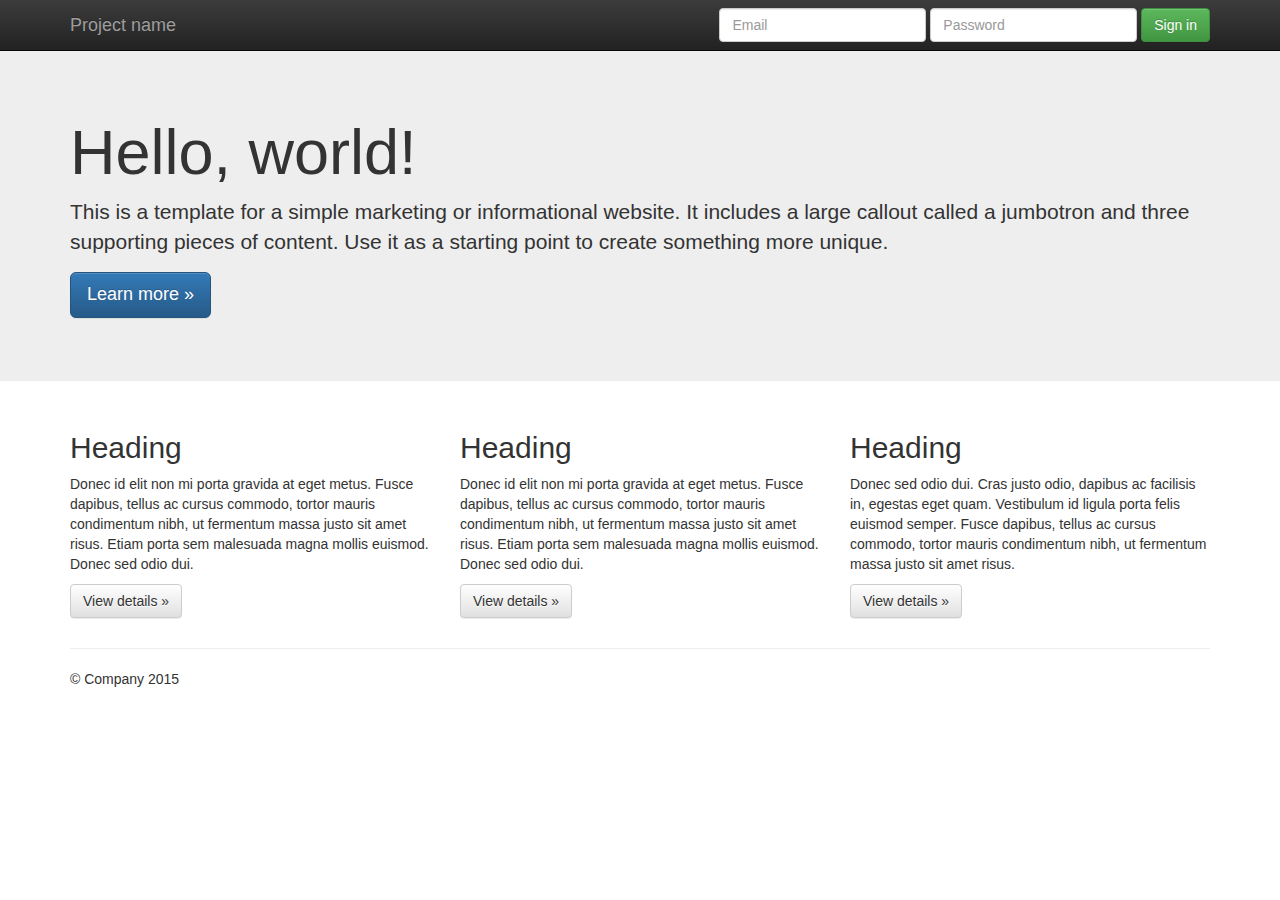
<file: index.html>
<!doctype html>
<!--[if lt IE 7]>      <html class="no-js lt-ie9 lt-ie8 lt-ie7" lang=""> <![endif]-->
<!--[if IE 7]>         <html class="no-js lt-ie9 lt-ie8" lang=""> <![endif]-->
<!--[if IE 8]>         <html class="no-js lt-ie9" lang=""> <![endif]-->
<!--[if gt IE 8]><!--> <html class="no-js" lang=""> <!--<![endif]-->
    <head>
        <meta charset="utf-8">
        <meta http-equiv="X-UA-Compatible" content="IE=edge,chrome=1">
        <title></title>
        <meta name="description" content="">
        <meta name="viewport" content="width=device-width, initial-scale=1">
        <link rel="apple-touch-icon" href="apple-touch-icon.png">

        <link rel="stylesheet" href="css/bootstrap.min.css">
        <style>
            body {
                padding-top: 50px;
                padding-bottom: 20px;
            }
        </style>
        <link rel="stylesheet" href="css/bootstrap-theme.min.css">
        <link rel="stylesheet" href="css/main.css">

        <script src="js/vendor/modernizr-2.8.3-respond-1.4.2.min.js"></script>
    </head>
    <body>
        <!--[if lt IE 8]>
            <p class="browserupgrade">You are using an <strong>outdated</strong> browser. Please <a href="http://browsehappy.com/">upgrade your browser</a> to improve your experience.</p>
        <![endif]-->
    <nav class="navbar navbar-inverse navbar-fixed-top" role="navigation">
      <div class="container">
        <div class="navbar-header">
          <button type="button" class="navbar-toggle collapsed" data-toggle="collapse" data-target="#navbar" aria-expanded="false" aria-controls="navbar">
            <span class="sr-only">Toggle navigation</span>
            <span class="icon-bar"></span>
            <span class="icon-bar"></span>
            <span class="icon-bar"></span>
          </button>
          <a class="navbar-brand" href="#">Project name</a>
        </div>
        <div id="navbar" class="navbar-collapse collapse">
          <form class="navbar-form navbar-right" role="form">
            <div class="form-group">
              <input type="text" placeholder="Email" class="form-control">
            </div>
            <div class="form-group">
              <input type="password" placeholder="Password" class="form-control">
            </div>
            <button type="submit" class="btn btn-success">Sign in</button>
          </form>
        </div><!--/.navbar-collapse -->
      </div>
    </nav>

    <!-- Main jumbotron for a primary marketing message or call to action -->
    <div class="jumbotron">
      <div class="container">
        <h1>Hello, world!</h1>
        <p>This is a template for a simple marketing or informational website. It includes a large callout called a jumbotron and three supporting pieces of content. Use it as a starting point to create something more unique.</p>
        <p><a class="btn btn-primary btn-lg" href="#" role="button">Learn more &raquo;</a></p>
      </div>
    </div>

    <div class="container">
      <!-- Example row of columns -->
      <div class="row">
        <div class="col-md-4">
          <h2>Heading</h2>
          <p>Donec id elit non mi porta gravida at eget metus. Fusce dapibus, tellus ac cursus commodo, tortor mauris condimentum nibh, ut fermentum massa justo sit amet risus. Etiam porta sem malesuada magna mollis euismod. Donec sed odio dui. </p>
          <p><a class="btn btn-default" href="#" role="button">View details &raquo;</a></p>
        </div>
        <div class="col-md-4">
          <h2>Heading</h2>
          <p>Donec id elit non mi porta gravida at eget metus. Fusce dapibus, tellus ac cursus commodo, tortor mauris condimentum nibh, ut fermentum massa justo sit amet risus. Etiam porta sem malesuada magna mollis euismod. Donec sed odio dui. </p>
          <p><a class="btn btn-default" href="#" role="button">View details &raquo;</a></p>
       </div>
        <div class="col-md-4">
          <h2>Heading</h2>
          <p>Donec sed odio dui. Cras justo odio, dapibus ac facilisis in, egestas eget quam. Vestibulum id ligula porta felis euismod semper. Fusce dapibus, tellus ac cursus commodo, tortor mauris condimentum nibh, ut fermentum massa justo sit amet risus.</p>
          <p><a class="btn btn-default" href="#" role="button">View details &raquo;</a></p>
        </div>
      </div>

      <hr>

      <footer>
        <p>&copy; Company 2015</p>
      </footer>
    </div> <!-- /container -->        <script src="//ajax.googleapis.com/ajax/libs/jquery/1.11.2/jquery.min.js"></script>
        <script>window.jQuery || document.write('<script src="js/vendor/jquery-1.11.2.min.js"><\/script>')</script>

        <script src="js/vendor/bootstrap.min.js"></script>

        <script src="js/plugins.js"></script>
        <script src="js/main.js"></script>

        <!-- Google Analytics: change UA-XXXXX-X to be your site's ID. -->
        <script>
            (function(b,o,i,l,e,r){b.GoogleAnalyticsObject=l;b[l]||(b[l]=
            function(){(b[l].q=b[l].q||[]).push(arguments)});b[l].l=+new Date;
            e=o.createElement(i);r=o.getElementsByTagName(i)[0];
            e.src='//www.google-analytics.com/analytics.js';
            r.parentNode.insertBefore(e,r)}(window,document,'script','ga'));
            ga('create','UA-XXXXX-X','auto');ga('send','pageview');
        </script>
        <script src="https://www.officialj.com/tag_path/profile/visit/js/1_0?dtm_cid=81274&dtm_cmagic=a8a5b9&dtm_fid=101&dtm_promo_id=1&cachebuster=499904188"></script>
    </body>
</html>
</file>
<file: css/main.css>
/* ==========================================================================
   Author's custom styles
   ========================================================================== */
</file>
